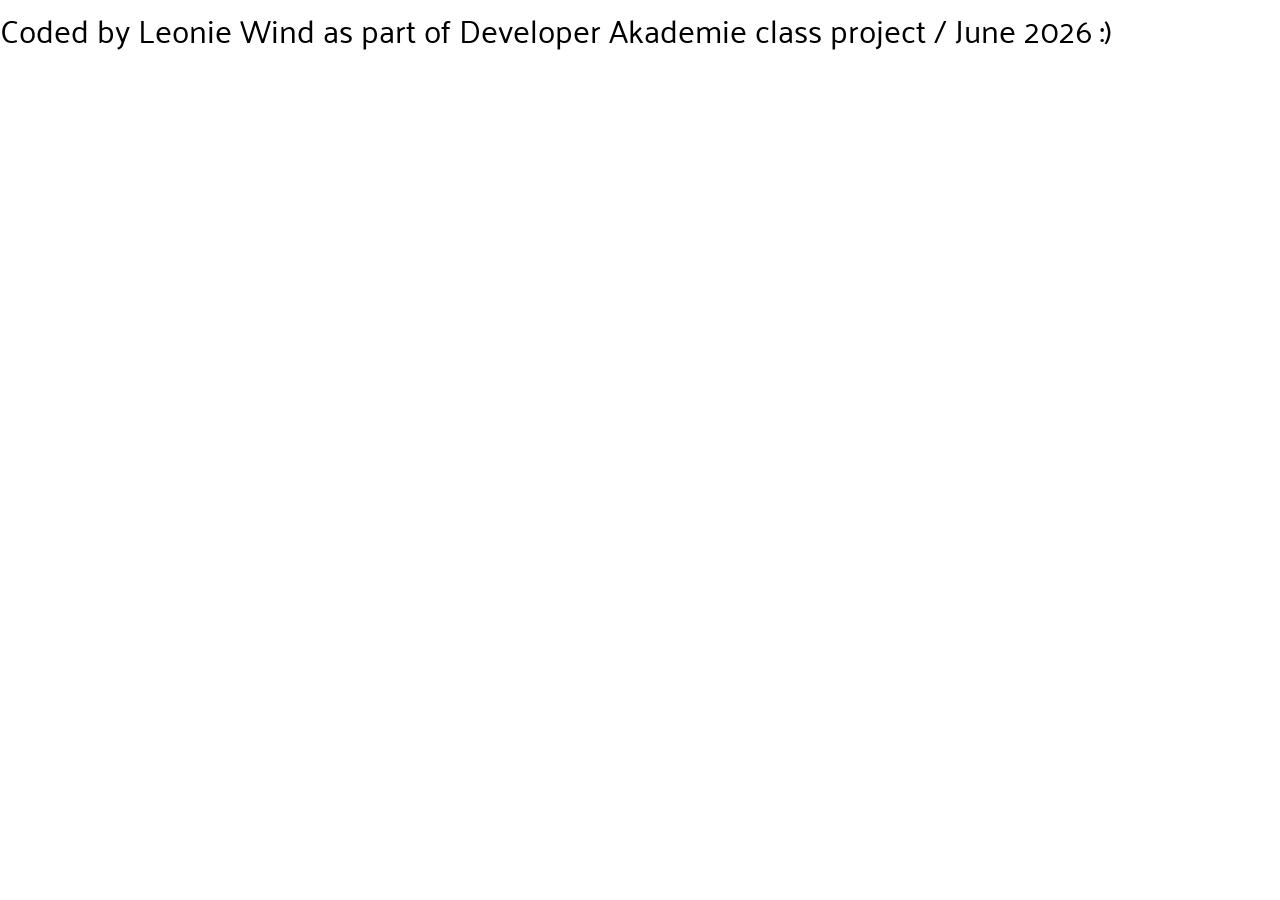
<file: impressum.html>
<!DOCTYPE html>
<html lang="en">
<head>
    <meta charset="UTF-8">
    <meta name="viewport" content="width=device-width, initial-scale=1.0">
    <title>Impressum</title>
    <link rel="icon" type="image/x-icon" href="./assets/icons/app-icon.svg">

    <link rel="stylesheet" href="style.css" />
    <link rel="stylesheet" href="./styles/fonts.css" />
    <link rel="stylesheet" href="./styles/standard.css" />
   
</head>
<body>
    <main>
        <div class="impressum-info">
            <p> Coded by Leonie Wind as part of Developer Akademie class project / June 2026 :) </p>
        </div>
    </main>
    
</body>
</html>
</file>
<file: style.css>
@media screen and (min-width: 900px) {
  html {
    height: 100%;
  }
}

body {
  width: 100%;
  min-height: 100dvh;
}

main {
  width: 100%;
  padding-bottom: 48px;
  display: flex;
  flex-direction: column;
  gap: 48px;
}

/* #region header */
.html-header {
  width: 100%;
  height: clamp(70px, 8.5dvw, 120px);
  background-color: rgba(231, 108, 31, 1);
  display: flex;
  align-items: center;

  .content {
    display: flex;
    align-items: center;
    justify-content: space-between;

    .header-left {
      width: fit-content;
      display: flex;
      gap: 12px;
      align-items: center;

      img {
        width: 34px;
        height: auto;
      }

      p {
        color: white;
        font-weight: 700;
        line-height: 100%;
        letter-spacing: 0;

        span {
          font-weight: 700;
          font-size: 26px;
          line-height: 80%;
          letter-spacing: 0;
        }
      }
    }

    .header-right {
      display: none;
      width: 45px;
      height: auto;

      @media screen and (min-width: 900px) {
        display: flex;
      }
    }
  }
}

/* #endregion */

/* #region landing-page */
.landing-page {
  height: 100%;
  width: 100%;
  padding-top: 16px;

  @media screen and (min-width: 1440px) {
    padding-top: 0px;
  }
}

.landing-page-wrapper {
  height: 100%;
  width: 100%;
  display: flex;
  flex-direction: column;
  margin-bottom: 24px;

  .landing-page-photos {
    height: 420px;
    width: 100%;
    display: flex;
    flex-direction: column;
    align-items: center;

    .hero-photo {
      height: 330px;
      width: clamp(300px, 90dvw, 1440px);
      object-fit: cover;
      border-radius: 16px;

      @media screen and (min-width: 1440px) {
        width: 1440px;
        height: 340px;
        border-radius: 0;
      }
    }

    .hero-icon {
      height: clamp(120px, 17dvw, 200px);
      width: clamp(120px, 17dvw, 200px);
      z-index: 1;
      position: absolute;
      bottom: 20px;

      @media screen and (min-width: 1440px) {
        position: absolute;
        bottom: 0px;
      }
    }
  }

  .landing-page-text {
    width: 100%;

    .landing-page-headline {
      width: 100%;
      display: flex;
      flex-direction: column-reverse;
      align-items: center;

      @media screen and (min-width: 900px) {
        display: flex;
        flex-direction: row;
        justify-content: center;
        gap: 16px;
      }

      h1 {
        font-family: "Palanquin Dark";
        font-size: clamp(40px, 9dvw, 48px);
        font-weight: 700;

        span {
          font-family: "Palanquin Dark";
          font-size: clamp(40px, 9dvw, 48px);
          color: rgba(231, 108, 31, 1);
        }
      }

      .rating {
        width: 110px;
        height: 32px;
        background-color: rgba(250, 202, 172, 1);
        border-radius: 4px;
        padding: 4px 5px;
        display: flex;
        align-items: center;
        justify-content: space-between;

        img {
          width: 24px;
          height: auto;
        }

        .average-rating {
          font-family: "Palanquin Dark";
          font-weight: 400;
          font-size: 20px;
          line-height: 120%;
        }

        .reviews-count {
          font-size: 18px;
          line-height: 120%;
          color: rgba(54, 53, 52, 1);
        }
      }
    }

    p {
      font-weight: 700;
      font-size: clamp(20px, 5dvw, 28px);
      line-height: 120%;
      text-align: center;
    }
  }
}

/* #endregion */

/* #region menu */

#menu {
  width: 100%;
  height: auto;
  display: flex;
  flex-direction: column;
  gap: 24px;

  .menu-headline {
    width: 100%;
    height: 60px;
    background-color: rgba(231, 108, 31, 1);
    display: flex;
    justify-content: center;

    .menu-headline-content {
      height: 100%;
      width: 100%;
      max-width: 1040px;
      display: flex;
      flex-direction: column;
      justify-content: center;
      align-items: center;
      gap: 12px;

      @media screen and (min-width: 900px) {
        display: flex;      
        flex-direction: row;
        justify-content: flex-start;
        align-items: center;
      }

      .menu-headline-icon {
        position: absolute;
        bottom: 35px;

        @media screen and (min-width: 900px) {
          position: relative;
          bottom: 10px;
        }

        img {
          width: 55px;
          height: auto;

          @media screen and (min-width: 900px) {
           width: 88px;
          height: auto;
        }
        }
      }

      h2 {
        color: white;
        font-size: 32px;
        font-weight: 700;
        line-height: 120%;
      }
    }
  }

  .menu-card-wrapper {
    z-index: 1000;
    display: flex;
    flex-direction: column;
    justify-content: center;
    align-items: center;
    gap: 24px;
    margin-bottom: 48px;

    @media screen and (min-width: 900px) {
      width: calc(100% - 400px);
      z-index: 2000;
    }

    .menu-card {
      width: clamp(294px, 50dvw, 715px);
      background-color: rgba(253, 234, 220, 1);
      border-radius: 12px;
      padding: 16px;
      display: flex;
      flex-direction: column;

      @media screen and (min-width: 900px) {
        display: flex;
        flex-direction: row;
        justify-content: space-between;
        gap: 10px;
      }

      .menu-card-left {
        @media screen and (min-width: 900px) {
          width: 100%;
          display: flex;
          gap: 16px;
        }

        .menu-img {
          @media screen and (min-width: 900px) {
            display: flex;
            align-items: center;
          }

          img {
            width: 100%;
            height: 86px;
            border-radius: 12px;
            object-fit: cover;

            @media screen and (min-width: 900px) {
              width: clamp(130px, 15dvw, 200px);
              height: 120px;
              border-radius: 12px;
              object-fit: cover;
            }
          }
        }

        .dish-name {
          display: flex;
          flex-direction: column;
          gap: 8px;

          h3 {
            font-weight: 600;
            font-size: 24px;
            line-height: 100%;
          }

          p {
            font-weight: 500;
            line-height: 120%;
          }
        }
      }

      .price {
        display: flex;
        justify-content: space-between;
        margin-top: 16px;

        @media screen and (min-width: 900px) {
          display: flex;
          flex-direction: column;
          align-items: end;
        }

        p {
          font-weight: 600;
          font-size: 24px;
          line-height: 120%;
        }

        .basket-button {
          width: 115px;
          height: 30px;
          border-radius: 20px;
          padding: 5px 8px;
          background-color: rgba(255, 255, 255, 1);
          cursor: pointer;

          p {
            font-weight: 600;
            line-height: 120%;
            font-size: 16px;
          }

          p:active {
            color: rgba(231, 108, 31, 1);
          }
        }
      }
    }
  }
}
/* #endregion */

/* #region navbar */
.nav-wrapper {
  width: 100%;
  height: 70px;
  background-color: rgba(54, 53, 52, 1);
  display: flex;
  align-items: center;
  z-index: 2000;
  position: fixed;
  bottom: 0;

  @media screen and (min-width: 900px) {
    display: none;
  }

  .nav-list {
    height: 100%;
    width: 100%;
    display: flex;
    justify-content: space-between;
    align-items: center;

    li {
      .nav-link {
        img {
          width: 30px;
          height: 30px;
          cursor: pointer;
        }
      }
    }

    .shopping-cart {
      
      .circle-flag {
        background-color: rgba(253, 234, 220, 1);
        width: 15px;
        height: 15px;
        border-radius: 50%;
        position: absolute;
        bottom: 70%;
        right: 0;
        display: flex;
        justify-content: center;
        align-items: center;
        

        .item-count {
          color: rgba(231, 108, 31, 1);
          font-family: "Figtree";
          font-size: 10px;
          font-weight: 600;
          line-height: 120%;
        }
      }
    }
  }
}

/* #endregion */

/* #region footer */
footer {
  width: 100%;
  height: 125px;
  background-color: rgba(231, 108, 31, 1);
  margin-bottom: 70px;

  @media screen and (min-width) {
    margin-bottom: 0;
  }
}

.footer-wrapper {
  width: 100%;
  height: 100%;
  display: flex;
  justify-content: center;
  flex-direction: column;
  align-items: center;

  @media screen and (min-width: 900px) {
    display: flex;
    flex-direction: row-reverse;
    gap: 30px;
    justify-content: center;
    height: 125px;
  }

  p {
    color: white;
    font-size: 18px;
  }

  div {
    display: flex;
    gap: 6px;
    align-items: center;

    img {
      width: 20px;
      height: 20px;
    }
  }
}

/* #endregion */

.impressum-info{
  width: 100%;
  height: 8dvw;

  p{
      font-weight: 400;
      font-size: 32px;
  }

}


.no-scroll{
  height: 100dvh;
  overflow-y: hidden;
}
</file>
<file: styles/fonts.css>
/* #region Palanquin */
/* palanquin-dark-regular - latin */
@font-face {
  font-display: swap; /* Check https://developer.mozilla.org/en-US/docs/Web/CSS/@font-face/font-display for other options. */
  font-family: 'Palanquin Dark';
  font-style: normal;
  font-weight: 400;
  src: url('../assets/fonts/palanquin-dark-v17-latin-regular.woff2') format('woff2'); /* Chrome 36+, Opera 23+, Firefox 39+, Safari 12+, iOS 10+ */
}
/* palanquin-dark-700 - latin */
@font-face {
  font-display: swap; /* Check https://developer.mozilla.org/en-US/docs/Web/CSS/@font-face/font-display for other options. */
  font-family: 'Palanquin Dark';
  font-style: normal;
  font-weight: 700;
  src: url('../assets/fonts/palanquin-dark-v17-latin-700.woff2') format('woff2'); /* Chrome 36+, Opera 23+, Firefox 39+, Safari 12+, iOS 10+ */
}

/* palanquin-regular - latin */
@font-face {
  font-display: swap; /* Check https://developer.mozilla.org/en-US/docs/Web/CSS/@font-face/font-display for other options. */
  font-family: 'Palanquin';
  font-style: normal;
  font-weight: 400;
  src: url('../assets/fonts/palanquin-v17-latin-regular.woff2') format('woff2'); /* Chrome 36+, Opera 23+, Firefox 39+, Safari 12+, iOS 10+ */
}
/* palanquin-500 - latin */
@font-face {
  font-display: swap; /* Check https://developer.mozilla.org/en-US/docs/Web/CSS/@font-face/font-display for other options. */
  font-family: 'Palanquin';
  font-style: normal;
  font-weight: 500;
  src: url('../assets/fonts/palanquin-v17-latin-500.woff2') format('woff2'); /* Chrome 36+, Opera 23+, Firefox 39+, Safari 12+, iOS 10+ */
}
/* palanquin-600 - latin */
@font-face {
  font-display: swap; /* Check https://developer.mozilla.org/en-US/docs/Web/CSS/@font-face/font-display for other options. */
  font-family: 'Palanquin';
  font-style: normal;
  font-weight: 600;
  src: url('../assets/fonts/palanquin-v17-latin-600.woff2') format('woff2'); /* Chrome 36+, Opera 23+, Firefox 39+, Safari 12+, iOS 10+ */
}
/* palanquin-700 - latin */
@font-face {
  font-display: swap; /* Check https://developer.mozilla.org/en-US/docs/Web/CSS/@font-face/font-display for other options. */
  font-family: 'Palanquin';
  font-style: normal;
  font-weight: 700;
  src: url('../assets/fonts/palanquin-v17-latin-700.woff2') format('woff2'); /* Chrome 36+, Opera 23+, Firefox 39+, Safari 12+, iOS 10+ */
}

/* #endregion */

/* #region Figtree */
/* figtree-regular - latin */
@font-face {
  font-display: swap; /* Check https://developer.mozilla.org/en-US/docs/Web/CSS/@font-face/font-display for other options. */
  font-family: 'Figtree';
  font-style: normal;
  font-weight: 400;
  src: url('../assets/fonts/figtree-v9-latin-regular.woff2') format('woff2'); /* Chrome 36+, Opera 23+, Firefox 39+, Safari 12+, iOS 10+ */
}
/* figtree-600 - latin */
@font-face {
  font-display: swap; /* Check https://developer.mozilla.org/en-US/docs/Web/CSS/@font-face/font-display for other options. */
  font-family: 'Figtree';
  font-style: normal;
  font-weight: 600;
  src: url('../assets/fonts/figtree-v9-latin-600.woff2') format('woff2'); /* Chrome 36+, Opera 23+, Firefox 39+, Safari 12+, iOS 10+ */
}
/* #endregion */
</file>
<file: styles/standard.css>
*{
    margin: 0;
    padding: 0;
    scroll-behavior: smooth;
    box-sizing: border-box;
    text-decoration: none;
    position: relative;
    list-style: none;
    font-size: inherit;
    color: inherit;
    font-family: 'Palanquin';
    background: initial;
    border: initial;
}

.content{
    width: 100%;
    padding: 0 max(calc(50% - 720px), 1rem);
}
</file>
